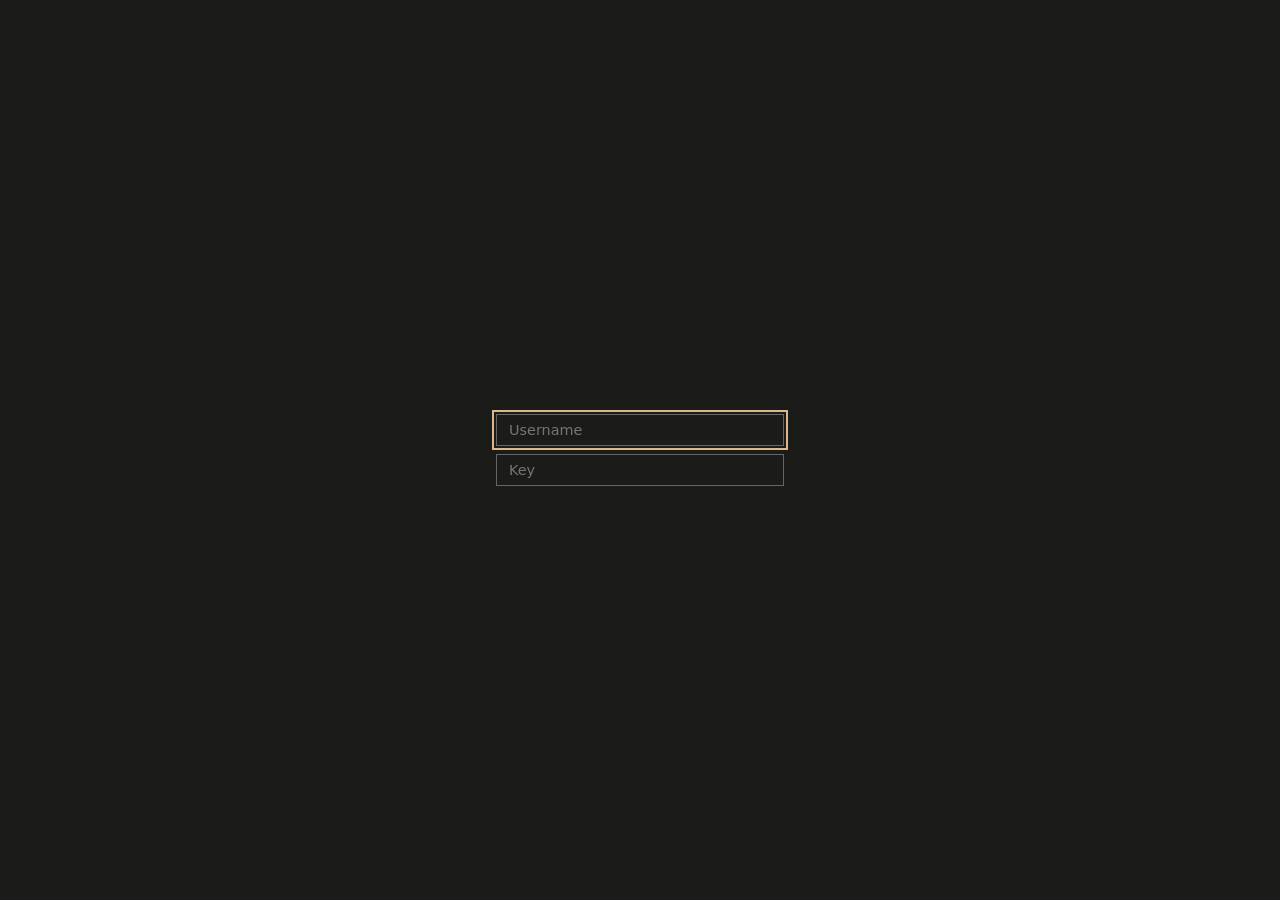
<file: static/pages/login.html>
<!doctype html>
<meta charset="utf-8">
<meta name="viewport" content="width=device-width, initial-scale=1">
<title>Enter</title>
<link rel="icon" href="/static/favicon.svg">
<link rel="stylesheet" href="/static/css/base.css">

<main class="card">
    <form method="post" action="/login">
        <input name="name" placeholder="Username" autocomplete="username" required autofocus>
        <input name="key" type="password" placeholder="Key" autocomplete="current-password" required>
        <input type="submit" hidden>
    </form>
    <p id="err" hidden>Wrong username or key.</p>
</main>

<script type="module" src="/static/js/login.js"></script>
</file>
<file: static/css/base.css>
/* Palette: lines #4D4E49 and #626868, accent #DCB789, hover #96846A */
:root {
    color-scheme: dark;
    font-family: system-ui, sans-serif;
    --base: #1b1c1a;
    --fg: #e8e4dc;
    --mute: #9b9e99;
    --line: #4d4e49;
    --border: #626868;
    --accent: #dcb789;
    --hover: #96846a;
}

body {
    margin: 0;
    background: var(--base);
    color: var(--fg);
}

header {
    display: flex;
    gap: 1rem;
    align-items: center;
    padding: .75rem 1rem;
    border-bottom: 1px solid var(--line);
}

[hidden] {
    display: none !important;
}

header form {
    margin: 0;
}

#who {
    margin-left: auto;
}

main {
    padding: 1rem;
    max-width: 60rem;
    margin: auto;
}

.card {
    max-width: 20rem;
    min-height: 100vh;
    box-sizing: border-box;
    display: flex;
    flex-direction: column;
    justify-content: center;
}

form {
    display: flex;
    flex-direction: column;
    gap: .5rem;
}

input,
button,
select {
    padding: .5rem;
    border: 1px solid var(--border);
    background: var(--base);
    color: inherit;
}

button,
.btn,
select,
summary,
input:not([type]),
input[type=text],
input[type=password] {
    height: 2rem;
    box-sizing: border-box;
    padding: 0 .75rem;
    font: inherit;
    font-size: .9rem;
    display: inline-flex;
    align-items: center;
}

button {
    cursor: pointer;
}

button:hover,
.btn:hover,
summary:hover {
    border-color: var(--hover);
}

a {
    color: var(--accent);
}

a:hover {
    color: var(--hover);
}

.btn {
    border: 1px solid var(--border);
    background: var(--base);
    cursor: pointer;
    text-decoration: none;
    color: inherit;
}

small {
    color: var(--mute);
    overflow-wrap: anywhere;
}

progress {
    width: 6rem;
    accent-color: var(--accent);
}

#err {
    color: #e08a7a;
}

input[type=range] {
    padding: 0;
    border: 0;
    background: none;
    accent-color: var(--accent);
}

input[type=checkbox] {
    accent-color: var(--accent);
}

:focus-visible {
    outline: 2px solid var(--accent);
    outline-offset: 2px;
}

ul {
    list-style: none;
    padding: 0;
}

li {
    display: flex;
    gap: .75rem;
    align-items: center;
    padding: .5rem 0;
    border-bottom: 1px solid var(--line);
}

#adduser {
    flex-direction: row;
}
</file>
